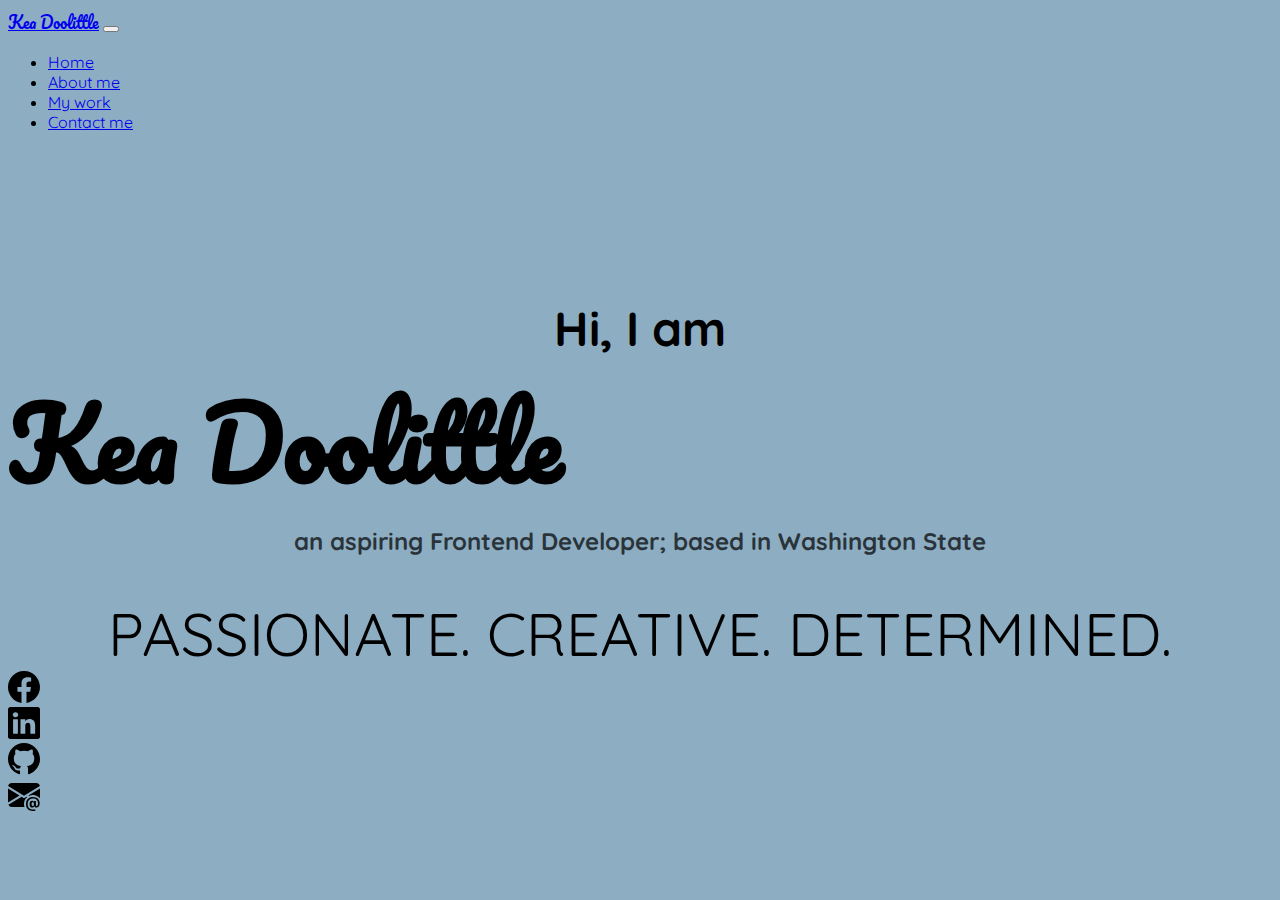
<file: index.html>
<!DOCTYPE html>
<html lang="en">
  <head>
    <meta charset="UTF-8" />
    <meta http-equiv="X-UA-Compatible" content="IE=edge" />
    <meta name="viewport" content="width=device-width, initial-scale=1.0" />
    <meta
      name="description"
      content="Check out my portfolio! My name is Kea Doolittle- a Frontend Developer based in Washington State."
    />
    <title>Homepage -Kea Doolittle</title>
    <link href="/src/style.css" rel="stylesheet" type="text/css" />
    <link
      href="https://cdn.jsdelivr.net/npm/bootstrap@5.2.2/dist/css/bootstrap.min.css"
      rel="stylesheet"
      integrity="sha384-Zenh87qX5JnK2Jl0vWa8Ck2rdkQ2Bzep5IDxbcnCeuOxjzrPF/et3URy9Bv1WTRi"
      crossorigin="anonymous"
    />
    <link rel="preconnect" href="https://fonts.googleapis.com" />
    <link rel="preconnect" href="https://fonts.gstatic.com" crossorigin />
    <link rel="preconnect" href="https://fonts.googleapis.com" />
    <link rel="preconnect" href="https://fonts.gstatic.com" crossorigin />
    <link
      href="https://fonts.googleapis.com/css2?family=Pacifico&family=Quicksand:wght@400;500;600;700&display=swap"
      rel="stylesheet"
    />
    <script
      src="https://cdn.jsdelivr.net/npm/bootstrap@5.2.2/dist/js/bootstrap.bundle.min.js"
      integrity="sha384-OERcA2EqjJCMA+/3y+gxIOqMEjwtxJY7qPCqsdltbNJuaOe923+mo//f6V8Qbsw3"
      crossorigin="anonymous"
    ></script>
  </head>
  <body>
    <nav
      class="navbar navbar-expand-lg fixed-top"
      style="background-color: rgb(141, 173, 194)"
    >
      <div class="container-fluid">
        <a class="navbar-brand" href="/index.html">Kea Doolittle</a>
        <button
          class="navbar-toggler"
          type="button"
          data-bs-toggle="collapse"
          data-bs-target="#navbarNav"
          aria-controls="navbarNav"
          aria-expanded="false"
          aria-label="Toggle navigation"
        >
          <span class="navbar-toggler-icon"></span>
        </button>
        <div class="collapse navbar-collapse" id="navbarNav">
          <ul class="navbar-nav ms-auto">
            <li class="nav-item">
              <a class="nav-link active" aria-current="page" href="/index.html"
                >Home</a
              >
            </li>
            <li class="nav-item">
              <a class="nav-link" href="/aboutme.html">About me</a>
            </li>
            <li class="nav-item">
              <a
                class="nav-link"
                aria-current="page"
                href="/aboutme.html#projects"
                >My work
              </a>
            </li>
            <li class="nav-item">
              <a class="nav-link" href="/contact.html">Contact me</a>
            </li>
          </ul>
        </div>
      </div>
    </nav>
    <div class="hero">
      <h2 class="text-center">Hi, I am</h2>
      <h1 class="text-center">Kea Doolittle</h1>
      <h3 class="text-center">
        an aspiring Frontend Developer; based in Washington State
      </h3>
      <div class="introduction">PASSIONATE. CREATIVE. DETERMINED.</div>
    </div>
    <div class="container">
      <div class="row justify-space-evenly fixed-bottom social-links">
        <div class="col-3 text-center">
          <a
            href="https://www.facebook.com/KeaDoolittle/"
            target="_blank"
            class="social-links"
            ><svg
              xmlns="http://www.w3.org/2000/svg"
              width="32"
              height="32"
              fill="currentColor"
              class="bi bi-facebook"
              viewBox="0 0 16 16"
            >
              <path
                d="M16 8.049c0-4.446-3.582-8.05-8-8.05C3.58 0-.002 3.603-.002 8.05c0 4.017 2.926 7.347 6.75 7.951v-5.625h-2.03V8.05H6.75V6.275c0-2.017 1.195-3.131 3.022-3.131.876 0 1.791.157 1.791.157v1.98h-1.009c-.993 0-1.303.621-1.303 1.258v1.51h2.218l-.354 2.326H9.25V16c3.824-.604 6.75-3.934 6.75-7.951z"
              />
            </svg>
          </a>
        </div>
        <div class="col-3 text-center">
          <a
            href="https://www.linkedin.com/in/kevay-doolittle-869186257/"
            target="_blank"
            class="social-links"
          >
            <svg
              xmlns="http://www.w3.org/2000/svg"
              width="32"
              height="32"
              fill="currentColor"
              class="bi bi-linkedin"
              viewBox="0 0 16 16"
            >
              <path
                d="M0 1.146C0 .513.526 0 1.175 0h13.65C15.474 0 16 .513 16 1.146v13.708c0 .633-.526 1.146-1.175 1.146H1.175C.526 16 0 15.487 0 14.854V1.146zm4.943 12.248V6.169H2.542v7.225h2.401zm-1.2-8.212c.837 0 1.358-.554 1.358-1.248-.015-.709-.52-1.248-1.342-1.248-.822 0-1.359.54-1.359 1.248 0 .694.521 1.248 1.327 1.248h.016zm4.908 8.212V9.359c0-.216.016-.432.08-.586.173-.431.568-.878 1.232-.878.869 0 1.216.662 1.216 1.634v3.865h2.401V9.25c0-2.22-1.184-3.252-2.764-3.252-1.274 0-1.845.7-2.165 1.193v.025h-.016a5.54 5.54 0 0 1 .016-.025V6.169h-2.4c.03.678 0 7.225 0 7.225h2.4z"
              />
            </svg>
          </a>
        </div>
        <div class="col-3 text-center">
          <a
            href="https://github.com/keyyuh"
            target="_blank"
            class="social-links"
          >
            <svg
              xmlns="http://www.w3.org/2000/svg"
              width="32"
              height="32"
              fill="currentColor"
              class="bi bi-github"
              viewBox="0 0 16 16"
            >
              <path
                d="M8 0C3.58 0 0 3.58 0 8c0 3.54 2.29 6.53 5.47 7.59.4.07.55-.17.55-.38 0-.19-.01-.82-.01-1.49-2.01.37-2.53-.49-2.69-.94-.09-.23-.48-.94-.82-1.13-.28-.15-.68-.52-.01-.53.63-.01 1.08.58 1.23.82.72 1.21 1.87.87 2.33.66.07-.52.28-.87.51-1.07-1.78-.2-3.64-.89-3.64-3.95 0-.87.31-1.59.82-2.15-.08-.2-.36-1.02.08-2.12 0 0 .67-.21 2.2.82.64-.18 1.32-.27 2-.27.68 0 1.36.09 2 .27 1.53-1.04 2.2-.82 2.2-.82.44 1.1.16 1.92.08 2.12.51.56.82 1.27.82 2.15 0 3.07-1.87 3.75-3.65 3.95.29.25.54.73.54 1.48 0 1.07-.01 1.93-.01 2.2 0 .21.15.46.55.38A8.012 8.012 0 0 0 16 8c0-4.42-3.58-8-8-8z"
              />
            </svg>
          </a>
        </div>
        <div class="col-3 text-center">
          <a href="mailto:kdoless@yahoo.com" class="social-links">
            <svg
              xmlns="http://www.w3.org/2000/svg"
              width="32"
              height="32"
              fill="currentColor"
              class="bi bi-envelope-at-fill"
              viewBox="0 0 16 16"
            >
              <path
                d="M2 2A2 2 0 0 0 .05 3.555L8 8.414l7.95-4.859A2 2 0 0 0 14 2H2Zm-2 9.8V4.698l5.803 3.546L0 11.801Zm6.761-2.97-6.57 4.026A2 2 0 0 0 2 14h6.256A4.493 4.493 0 0 1 8 12.5a4.49 4.49 0 0 1 1.606-3.446l-.367-.225L8 9.586l-1.239-.757ZM16 9.671V4.697l-5.803 3.546.338.208A4.482 4.482 0 0 1 12.5 8c1.414 0 2.675.652 3.5 1.671Z"
              />
              <path
                d="M15.834 12.244c0 1.168-.577 2.025-1.587 2.025-.503 0-1.002-.228-1.12-.648h-.043c-.118.416-.543.643-1.015.643-.77 0-1.259-.542-1.259-1.434v-.529c0-.844.481-1.4 1.26-1.4.585 0 .87.333.953.63h.03v-.568h.905v2.19c0 .272.18.42.411.42.315 0 .639-.415.639-1.39v-.118c0-1.277-.95-2.326-2.484-2.326h-.04c-1.582 0-2.64 1.067-2.64 2.724v.157c0 1.867 1.237 2.654 2.57 2.654h.045c.507 0 .935-.07 1.18-.18v.731c-.219.1-.643.175-1.237.175h-.044C10.438 16 9 14.82 9 12.646v-.214C9 10.36 10.421 9 12.485 9h.035c2.12 0 3.314 1.43 3.314 3.034v.21Zm-4.04.21v.227c0 .586.227.8.581.8.31 0 .564-.17.564-.743v-.367c0-.516-.275-.708-.572-.708-.346 0-.573.245-.573.791Z"
              />
            </svg>
          </a>
        </div>
      </div>
    </div>
  </body>
</html>
</file>
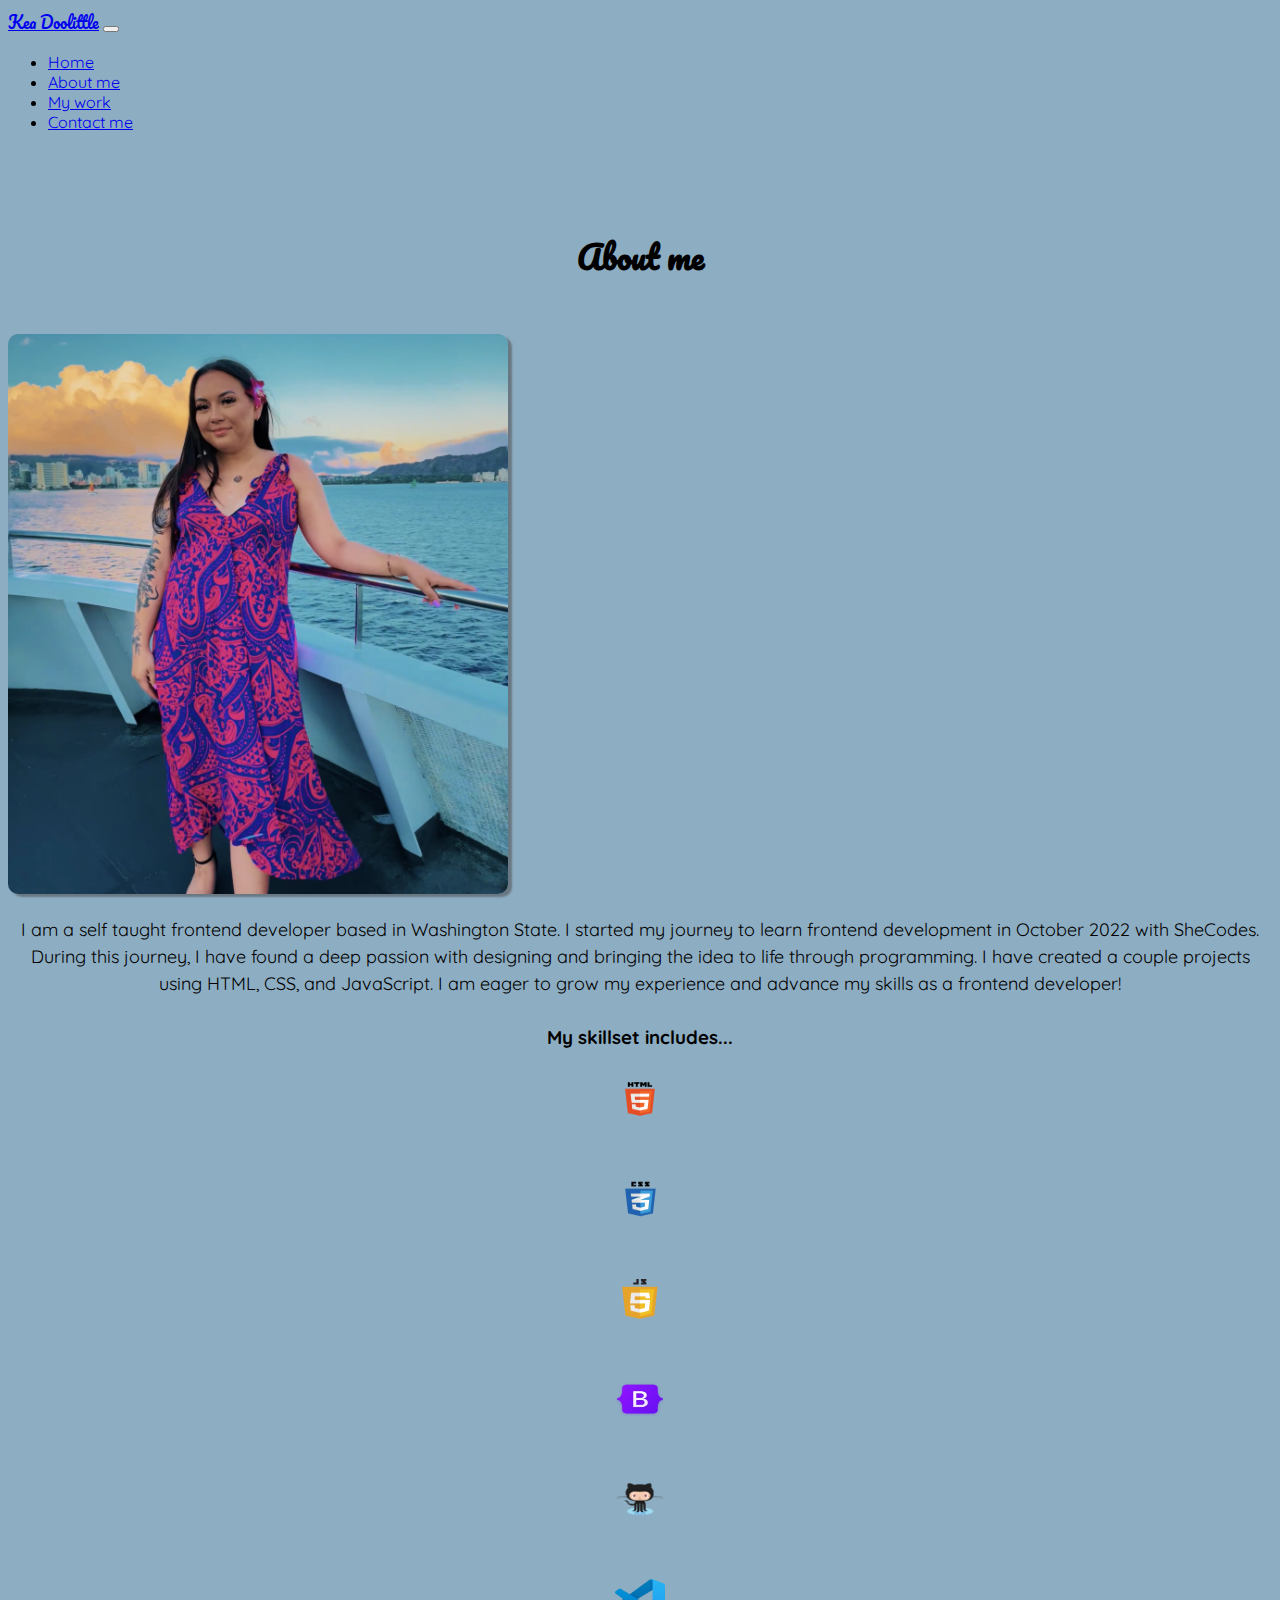
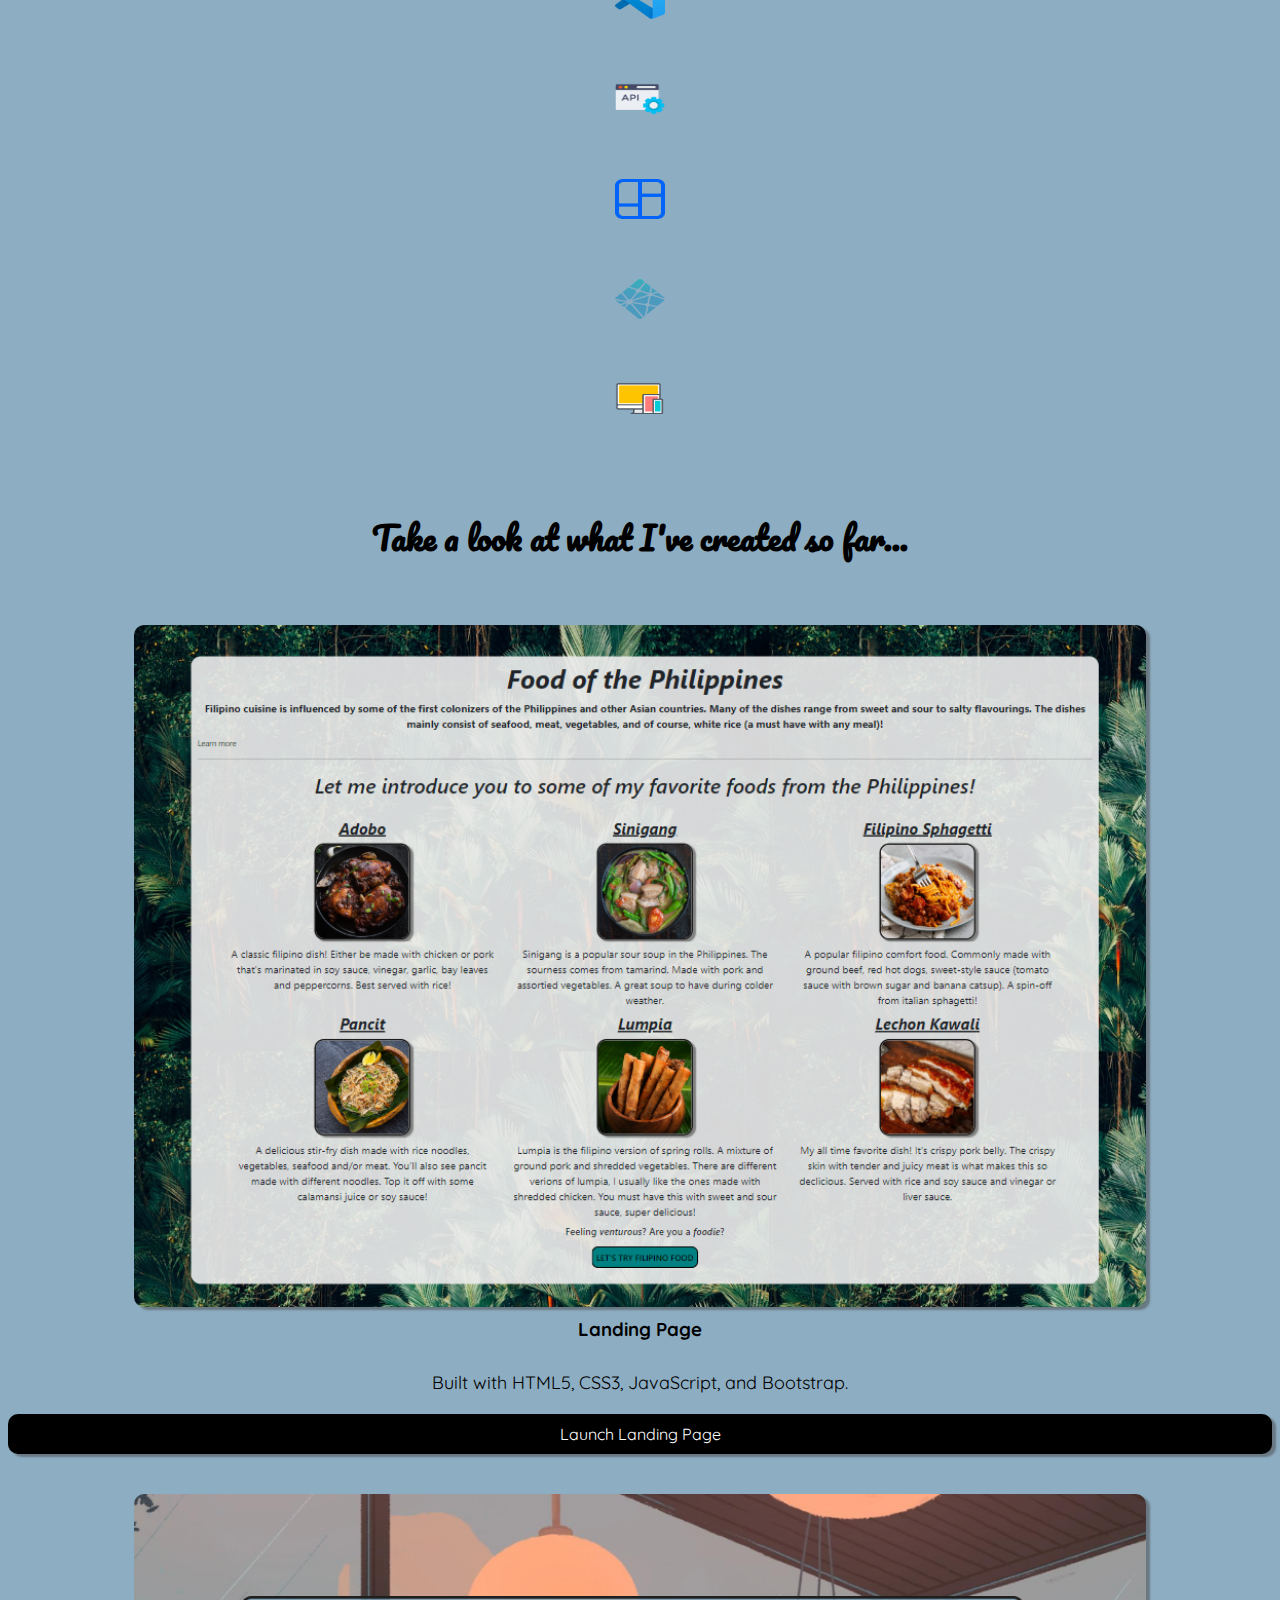
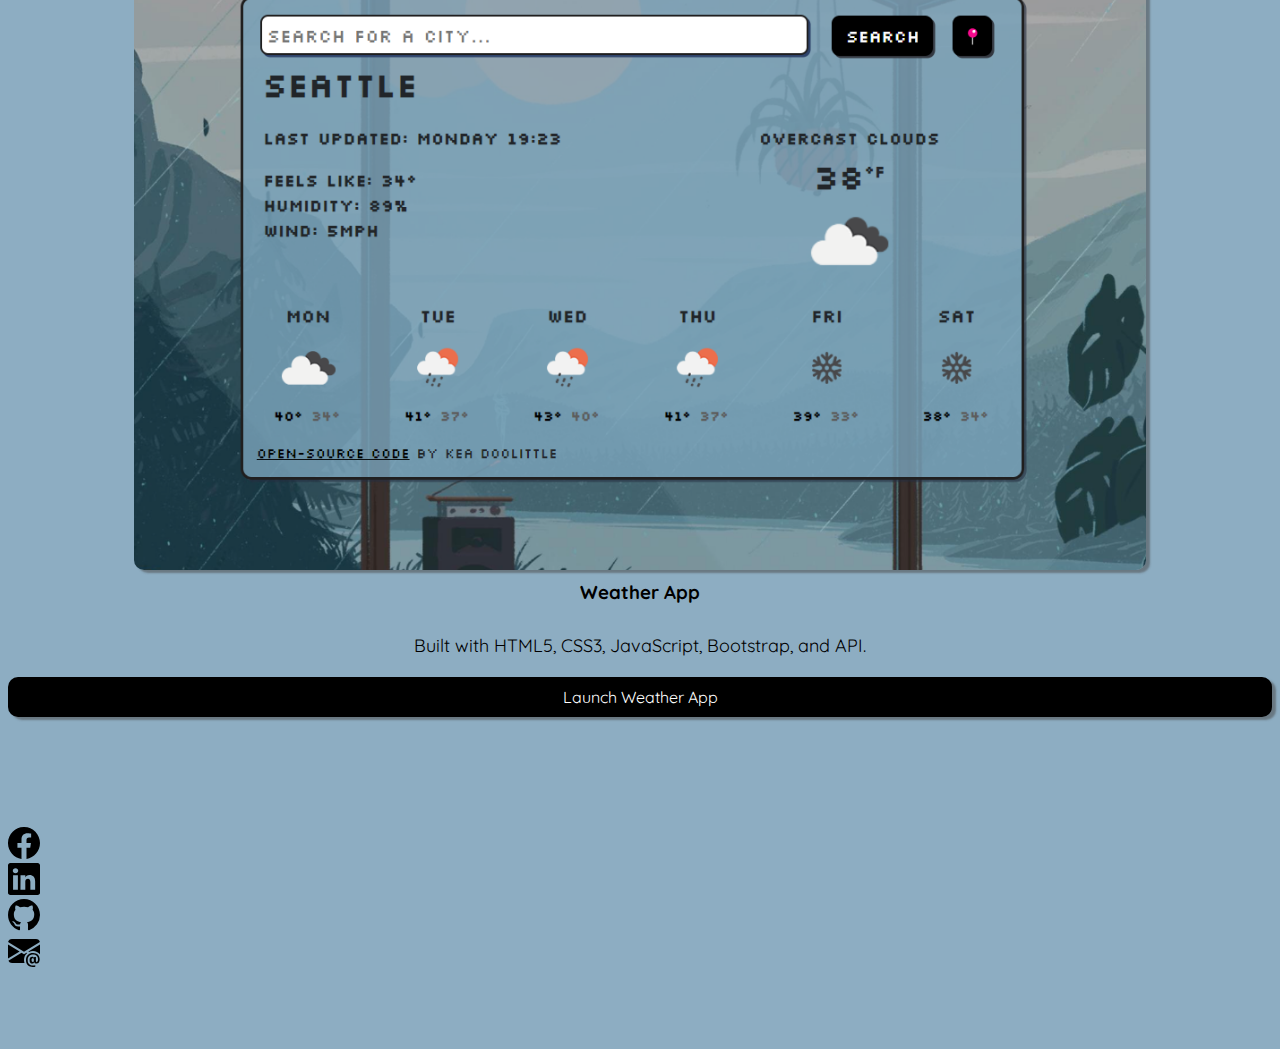
<file: aboutme.html>
<!DOCTYPE html>
<html lang="en">
  <head>
    <meta charset="UTF-8" />
    <meta http-equiv="X-UA-Compatible" content="IE=edge" />
    <meta name="viewport" content="width=device-width, initial-scale=1.0" />
    <meta
      name="description"
      content="An aspiring self taught frontend developer. I have built a couple of projects demonstrating the coding and programming skills that I have learned so far."
    />
    <link href="/src/style.css" rel="stylesheet" type="text/css" />
    <link
      href="https://cdn.jsdelivr.net/npm/bootstrap@5.2.2/dist/css/bootstrap.min.css"
      rel="stylesheet"
      integrity="sha384-Zenh87qX5JnK2Jl0vWa8Ck2rdkQ2Bzep5IDxbcnCeuOxjzrPF/et3URy9Bv1WTRi"
      crossorigin="anonymous"
    />
    <link
      href="https://fonts.googleapis.com/css2?family=Pacifico&family=Quicksand:wght@400;500;600;700&display=swap"
      rel="stylesheet"
    />
    <script
      src="https://cdn.jsdelivr.net/npm/bootstrap@5.2.2/dist/js/bootstrap.bundle.min.js"
      integrity="sha384-OERcA2EqjJCMA+/3y+gxIOqMEjwtxJY7qPCqsdltbNJuaOe923+mo//f6V8Qbsw3"
      crossorigin="anonymous"
    ></script>
    <title>About Me -Kea Doolittle</title>
  </head>
  <body>
    <nav
      class="navbar navbar-expand-lg fixed-top"
      style="background-color: rgb(141, 173, 194)"
    >
      <div class="container-fluid">
        <a class="navbar-brand" href="/index.html">Kea Doolittle</a>
        <button
          class="navbar-toggler"
          type="button"
          data-bs-toggle="collapse"
          data-bs-target="#navbarNav"
          aria-controls="navbarNav"
          aria-expanded="false"
          aria-label="Toggle navigation"
        >
          <span class="navbar-toggler-icon"></span>
        </button>
        <div class="collapse navbar-collapse" id="navbarNav">
          <ul class="navbar-nav ms-auto">
            <li class="nav-item">
              <a class="nav-link" aria-current="page" href="/index.html"
                >Home</a
              >
            </li>
            <li class="nav-item">
              <a class="nav-link active" href="/aboutme.html">About me</a>
            </li>
            <li class="nav-item">
              <a
                class="nav-link"
                aria-current="page"
                href="/aboutme.html#projects"
                >My work
              </a>
            </li>
            <li class="nav-item">
              <a class="nav-link" href="/contact.html">Contact me</a>
            </li>
          </ul>
        </div>
      </div>
    </nav>
    <div class="content">
      <h1>About me</h1>
      <div class="container about-me-paragraph">
        <div class="row justify-space-evenly text-center">
          <div class="col-xl-6">
            <img
              src="/images/me.png"
              alt="Kevay Doolittle"
              class="my-picture"
              width="500"
            />
          </div>
          <div class="col-xl-6">
            <p>
              I am a self taught frontend developer based in Washington State. I
              started my journey to learn frontend development in October 2022
              with SheCodes. During this journey, I have found a deep passion
              with designing and bringing the idea to life through programming.
              I have created a couple projects using HTML, CSS, and JavaScript.
              I am eager to grow my experience and advance my skills as a
              frontend developer!
            </p>
            <h3 class="heading">My skillset includes...</h3>
            <div class="row text-center skills-display">
              <div class="col-3">
                <img
                  src="/images/html-5.png"
                  alt="HTML"
                  class="img-fluid skills-icons"
                />
              </div>
              <div class="col-3">
                <img
                  src="/images/css3.png"
                  alt="CSS3"
                  class="img-fluid skills-icons"
                />
              </div>
              <div class="col-3">
                <img
                  src="/images/javascript.png"
                  alt="JavaScript"
                  class="img-fluid skills-icons"
                />
              </div>
              <div class="col-3">
                <img
                  src="/images/bootstrap.png"
                  alt="Bootstrap"
                  class="img-fluid skills-icons"
                />
              </div>
            </div>
            <div class="row justify-space-evenly skills-display">
              <div class="col-3">
                <img
                  src="/images/github.png"
                  alt="Github"
                  class="img-fluid skills-icons"
                />
              </div>
              <div class="col-3">
                <img
                  src="/images/vscode.png"
                  alt="VS Code"
                  class="img-fluid skills-icons"
                />
              </div>
              <div class="col-3">
                <img
                  src="/images/api.png"
                  alt="API"
                  class="img-fluid skills-icons"
                />
              </div>
              <div class="col-3">
                <img
                  src="/images/flexbox.png"
                  alt="Flexbox"
                  class="img-fluid skills-icons"
                />
              </div>
            </div>
            <div class="row justify-space-evenly skills-display">
              <div class="col-3">
                <img
                  src="/images/netlify.png"
                  alt="Netlify"
                  class="img-fluid skills-icons"
                />
              </div>
              <div class="col-3">
                <img
                  src="/images/responsive.png"
                  alt="responsive"
                  class="img-fluid skills-icons"
                />
              </div>
            </div>
          </div>
        </div>
      </div>
      <h1 id="projects" class="text-center">
        Take a look at what I've created so far...
      </h1>
      <div class="container">
        <div class="row">
          <div class="col-md-6">
            <img src="/images/landingpage.png" class="img-fluid project"" />
            <h3 class="text-center mt-2">Landing Page</h3>
            <p>Built with HTML5, CSS3, JavaScript, and Bootstrap.</p>
            <a
              href="https://moonlit-fox-4d3e77.netlify.app/"
              target="_blank"
              class="btn-main w-50"
            >
              Launch Landing Page
            </a>
          </div>
          <div class="col-md-6">
            <img src="/images/weatherapp.png" class="img-fluid project" />
            <h3 class="text-center mt-2">Weather App</h3>
            <p>Built with HTML5, CSS3, JavaScript, Bootstrap, and API.</p>
            <a
              href="https://amazing-pithivier-9e2695.netlify.app/"
              target="_blank"
              class="btn-main w-50"
            >
              Launch Weather App
            </a>
          </div>
        </div>
      </div>
    </div>
    <div class="container">
      <div class="row justify-space-evenly sticky-bottom social-links">
        <div class="col-3 text-center">
          <a
            href="https://www.facebook.com/KeaDoolittle/"
            target="_blank"
            class="social-links"
            ><svg
              xmlns="http://www.w3.org/2000/svg"
              width="32"
              height="32"
              fill="currentColor"
              class="bi bi-facebook"
              viewBox="0 0 16 16"
            >
              <path
                d="M16 8.049c0-4.446-3.582-8.05-8-8.05C3.58 0-.002 3.603-.002 8.05c0 4.017 2.926 7.347 6.75 7.951v-5.625h-2.03V8.05H6.75V6.275c0-2.017 1.195-3.131 3.022-3.131.876 0 1.791.157 1.791.157v1.98h-1.009c-.993 0-1.303.621-1.303 1.258v1.51h2.218l-.354 2.326H9.25V16c3.824-.604 6.75-3.934 6.75-7.951z"
              />
            </svg>
          </a>
        </div>
        <div class="col-3 text-center">
          <a
            href="https://www.linkedin.com/in/kevay-doolittle-869186257/"
            target="_blank"
            class="social-links"
          >
            <svg
              xmlns="http://www.w3.org/2000/svg"
              width="32"
              height="32"
              fill="currentColor"
              class="bi bi-linkedin"
              viewBox="0 0 16 16"
            >
              <path
                d="M0 1.146C0 .513.526 0 1.175 0h13.65C15.474 0 16 .513 16 1.146v13.708c0 .633-.526 1.146-1.175 1.146H1.175C.526 16 0 15.487 0 14.854V1.146zm4.943 12.248V6.169H2.542v7.225h2.401zm-1.2-8.212c.837 0 1.358-.554 1.358-1.248-.015-.709-.52-1.248-1.342-1.248-.822 0-1.359.54-1.359 1.248 0 .694.521 1.248 1.327 1.248h.016zm4.908 8.212V9.359c0-.216.016-.432.08-.586.173-.431.568-.878 1.232-.878.869 0 1.216.662 1.216 1.634v3.865h2.401V9.25c0-2.22-1.184-3.252-2.764-3.252-1.274 0-1.845.7-2.165 1.193v.025h-.016a5.54 5.54 0 0 1 .016-.025V6.169h-2.4c.03.678 0 7.225 0 7.225h2.4z"
              />
            </svg>
          </a>
        </div>
        <div class="col-3 text-center">
          <a
            href="https://github.com/keyyuh"
            target="_blank"
            class="social-links"
          >
            <svg
              xmlns="http://www.w3.org/2000/svg"
              width="32"
              height="32"
              fill="currentColor"
              class="bi bi-github"
              viewBox="0 0 16 16"
            >
              <path
                d="M8 0C3.58 0 0 3.58 0 8c0 3.54 2.29 6.53 5.47 7.59.4.07.55-.17.55-.38 0-.19-.01-.82-.01-1.49-2.01.37-2.53-.49-2.69-.94-.09-.23-.48-.94-.82-1.13-.28-.15-.68-.52-.01-.53.63-.01 1.08.58 1.23.82.72 1.21 1.87.87 2.33.66.07-.52.28-.87.51-1.07-1.78-.2-3.64-.89-3.64-3.95 0-.87.31-1.59.82-2.15-.08-.2-.36-1.02.08-2.12 0 0 .67-.21 2.2.82.64-.18 1.32-.27 2-.27.68 0 1.36.09 2 .27 1.53-1.04 2.2-.82 2.2-.82.44 1.1.16 1.92.08 2.12.51.56.82 1.27.82 2.15 0 3.07-1.87 3.75-3.65 3.95.29.25.54.73.54 1.48 0 1.07-.01 1.93-.01 2.2 0 .21.15.46.55.38A8.012 8.012 0 0 0 16 8c0-4.42-3.58-8-8-8z"
              />
            </svg>
          </a>
        </div>
        <div class="col-3 text-center">
          <a href="mailto:kdoless@yahoo.com" class="social-links">
            <svg
              xmlns="http://www.w3.org/2000/svg"
              width="32"
              height="32"
              fill="currentColor"
              class="bi bi-envelope-at-fill"
              viewBox="0 0 16 16"
            >
              <path
                d="M2 2A2 2 0 0 0 .05 3.555L8 8.414l7.95-4.859A2 2 0 0 0 14 2H2Zm-2 9.8V4.698l5.803 3.546L0 11.801Zm6.761-2.97-6.57 4.026A2 2 0 0 0 2 14h6.256A4.493 4.493 0 0 1 8 12.5a4.49 4.49 0 0 1 1.606-3.446l-.367-.225L8 9.586l-1.239-.757ZM16 9.671V4.697l-5.803 3.546.338.208A4.482 4.482 0 0 1 12.5 8c1.414 0 2.675.652 3.5 1.671Z"
              />
              <path
                d="M15.834 12.244c0 1.168-.577 2.025-1.587 2.025-.503 0-1.002-.228-1.12-.648h-.043c-.118.416-.543.643-1.015.643-.77 0-1.259-.542-1.259-1.434v-.529c0-.844.481-1.4 1.26-1.4.585 0 .87.333.953.63h.03v-.568h.905v2.19c0 .272.18.42.411.42.315 0 .639-.415.639-1.39v-.118c0-1.277-.95-2.326-2.484-2.326h-.04c-1.582 0-2.64 1.067-2.64 2.724v.157c0 1.867 1.237 2.654 2.57 2.654h.045c.507 0 .935-.07 1.18-.18v.731c-.219.1-.643.175-1.237.175h-.044C10.438 16 9 14.82 9 12.646v-.214C9 10.36 10.421 9 12.485 9h.035c2.12 0 3.314 1.43 3.314 3.034v.21Zm-4.04.21v.227c0 .586.227.8.581.8.31 0 .564-.17.564-.743v-.367c0-.516-.275-.708-.572-.708-.346 0-.573.245-.573.791Z"
              />
            </svg>
          </a>
        </div>
      </div>
    </div>
  </body>
</html>
</file>
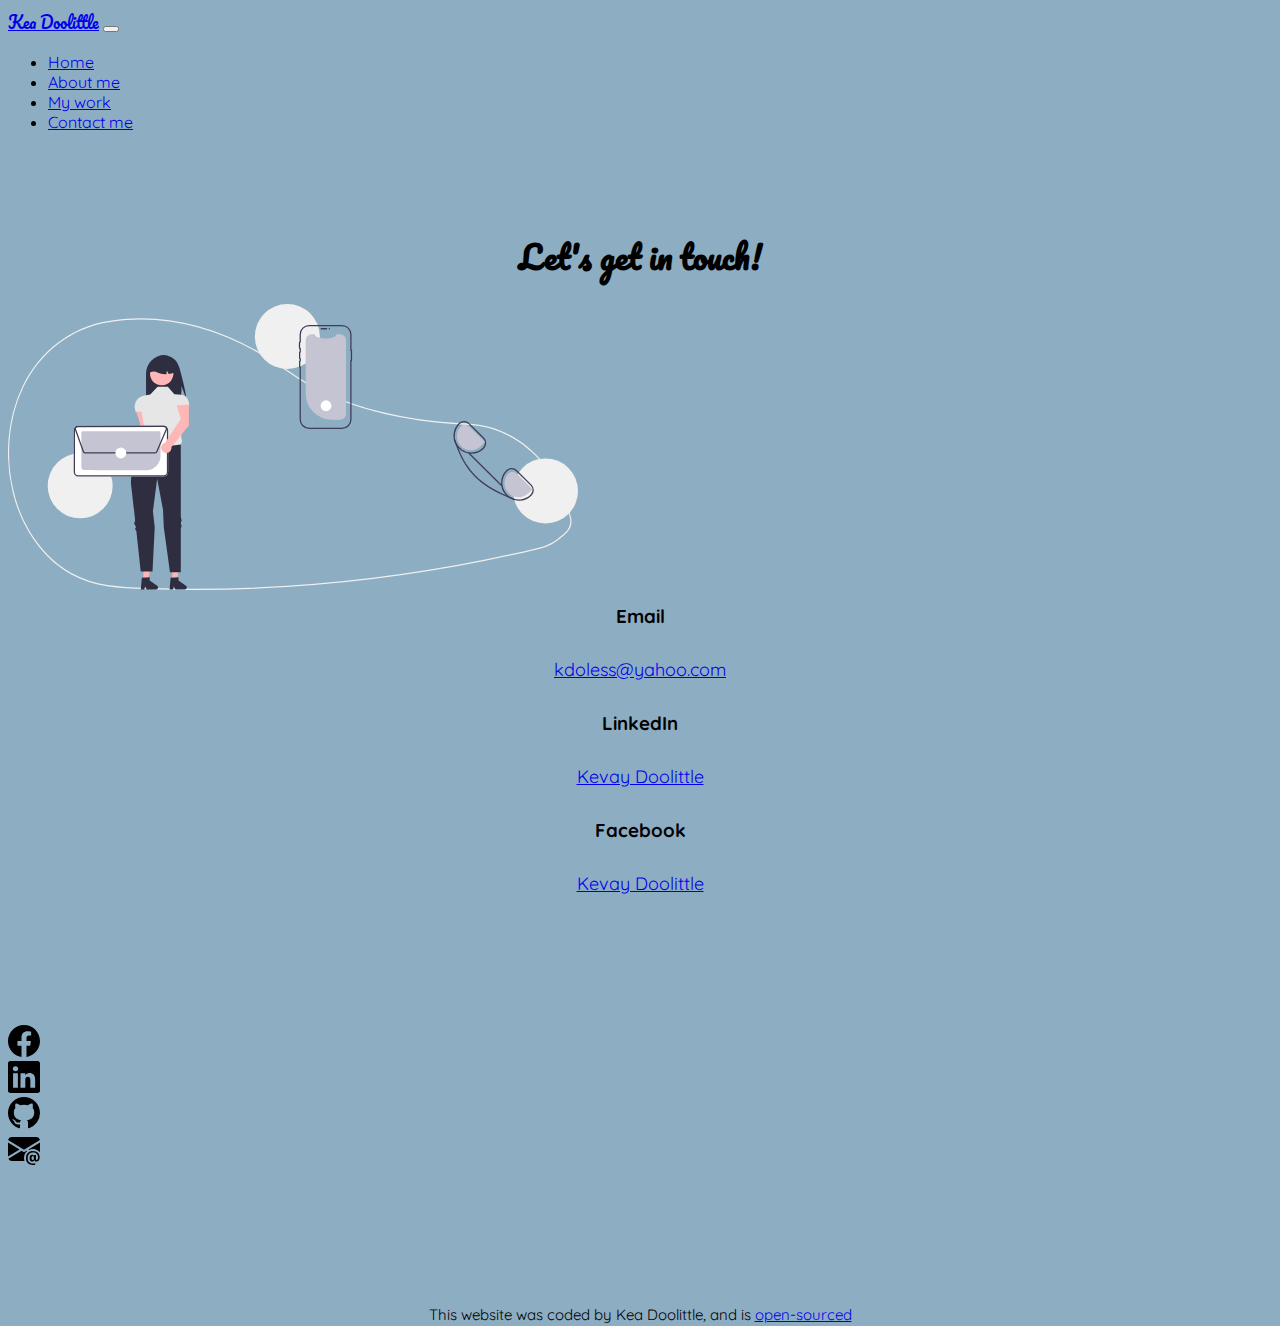
<file: contact.html>
<!DOCTYPE html>
<html lang="en">
  <head>
    <meta charset="UTF-8" />
    <meta http-equiv="X-UA-Compatible" content="IE=edge" />
    <meta name="viewport" content="width=device-width, initial-scale=1.0" />
    <meta name="description" content="Let's connect and discuss more!" />
    <title>Homepage -Kea Doolittle</title>
    <link href="/src/style.css" rel="stylesheet" type="text/css" />
    <link
      href="https://cdn.jsdelivr.net/npm/bootstrap@5.2.2/dist/css/bootstrap.min.css"
      rel="stylesheet"
      integrity="sha384-Zenh87qX5JnK2Jl0vWa8Ck2rdkQ2Bzep5IDxbcnCeuOxjzrPF/et3URy9Bv1WTRi"
      crossorigin="anonymous"
    />
    <link rel="preconnect" href="https://fonts.googleapis.com" />
    <link rel="preconnect" href="https://fonts.gstatic.com" crossorigin />
    <link rel="preconnect" href="https://fonts.googleapis.com" />
    <link rel="preconnect" href="https://fonts.gstatic.com" crossorigin />
    <link
      href="https://fonts.googleapis.com/css2?family=Pacifico&family=Quicksand:wght@400;500;600;700&display=swap"
      rel="stylesheet"
    />
    <script
      src="https://cdn.jsdelivr.net/npm/bootstrap@5.2.2/dist/js/bootstrap.bundle.min.js"
      integrity="sha384-OERcA2EqjJCMA+/3y+gxIOqMEjwtxJY7qPCqsdltbNJuaOe923+mo//f6V8Qbsw3"
      crossorigin="anonymous"
    ></script>
  </head>
  <body>
    <nav
      class="navbar navbar-expand-lg fixed-top"
      style="background-color: rgb(141, 173, 194)"
    >
      <div class="container-fluid">
        <a class="navbar-brand" href="/index.html">Kea Doolittle</a>
        <button
          class="navbar-toggler"
          type="button"
          data-bs-toggle="collapse"
          data-bs-target="#navbarNav"
          aria-controls="navbarNav"
          aria-expanded="false"
          aria-label="Toggle navigation"
        >
          <span class="navbar-toggler-icon"></span>
        </button>
        <div class="collapse navbar-collapse" id="navbarNav">
          <ul class="navbar-nav ms-auto">
            <li class="nav-item">
              <a class="nav-link" aria-current="page" href="/index.html"
                >Home</a
              >
            </li>
            <li class="nav-item">
              <a class="nav-link" href="/aboutme.html">About me</a>
            </li>
            <li class="nav-item">
              <a
                class="nav-link active"
                aria-current="page"
                href="/aboutme.html#projects"
                >My work
              </a>
            </li>
            <li class="nav-item">
              <a class="nav-link active" href="/contact.html">Contact me</a>
            </li>
          </ul>
        </div>
      </div>
    </nav>
    <div class="content">
      <div class="container">
        <h1 class="text-center">Let's get in touch!</h1>
        <div class="row">
          <div class="col-md-6 mt-1">
            <img
              src="/images/undraw_contact_us_re_4qqt.svg"
              width="570"
              class="mt-4 contact-image"
            />
          </div>
          <div class="col-md-6 contact-info">
            <h3>Email</h3>
            <p><a href="mailto:kdoless@yahoo.com">kdoless@yahoo.com</a></p>
            <h3>LinkedIn</h3>
            <p>
              <a
                href="https://www.linkedin.com/in/kevay-doolittle-869186257/"
                target="_blank"
                >Kevay Doolittle</a
              >
            </p>
            <h3>Facebook</h3>
            <p>
              <a href="https://www.facebook.com/KeaDoolittle/" target="_blank"
                >Kevay Doolittle</a
              >
            </p>
          </div>
        </div>
      </div>
    </div>
    <div class="container">
      <div class="row justify-space-evenly fixed-bottom social-links">
        <div class="col-3 text-center">
          <a
            href="https://www.facebook.com/KeaDoolittle/"
            target="_blank"
            class="social-links"
            ><svg
              xmlns="http://www.w3.org/2000/svg"
              width="32"
              height="32"
              fill="currentColor"
              class="bi bi-facebook"
              viewBox="0 0 16 16"
            >
              <path
                d="M16 8.049c0-4.446-3.582-8.05-8-8.05C3.58 0-.002 3.603-.002 8.05c0 4.017 2.926 7.347 6.75 7.951v-5.625h-2.03V8.05H6.75V6.275c0-2.017 1.195-3.131 3.022-3.131.876 0 1.791.157 1.791.157v1.98h-1.009c-.993 0-1.303.621-1.303 1.258v1.51h2.218l-.354 2.326H9.25V16c3.824-.604 6.75-3.934 6.75-7.951z"
              />
            </svg>
          </a>
        </div>
        <div class="col-3 text-center">
          <a
            href="https://www.linkedin.com/in/kevay-doolittle-869186257/"
            target="_blank"
            class="social-links"
          >
            <svg
              xmlns="http://www.w3.org/2000/svg"
              width="32"
              height="32"
              fill="currentColor"
              class="bi bi-linkedin"
              viewBox="0 0 16 16"
            >
              <path
                d="M0 1.146C0 .513.526 0 1.175 0h13.65C15.474 0 16 .513 16 1.146v13.708c0 .633-.526 1.146-1.175 1.146H1.175C.526 16 0 15.487 0 14.854V1.146zm4.943 12.248V6.169H2.542v7.225h2.401zm-1.2-8.212c.837 0 1.358-.554 1.358-1.248-.015-.709-.52-1.248-1.342-1.248-.822 0-1.359.54-1.359 1.248 0 .694.521 1.248 1.327 1.248h.016zm4.908 8.212V9.359c0-.216.016-.432.08-.586.173-.431.568-.878 1.232-.878.869 0 1.216.662 1.216 1.634v3.865h2.401V9.25c0-2.22-1.184-3.252-2.764-3.252-1.274 0-1.845.7-2.165 1.193v.025h-.016a5.54 5.54 0 0 1 .016-.025V6.169h-2.4c.03.678 0 7.225 0 7.225h2.4z"
              />
            </svg>
          </a>
        </div>
        <div class="col-3 text-center">
          <a
            href="https://github.com/keyyuh"
            target="_blank"
            class="social-links"
          >
            <svg
              xmlns="http://www.w3.org/2000/svg"
              width="32"
              height="32"
              fill="currentColor"
              class="bi bi-github"
              viewBox="0 0 16 16"
            >
              <path
                d="M8 0C3.58 0 0 3.58 0 8c0 3.54 2.29 6.53 5.47 7.59.4.07.55-.17.55-.38 0-.19-.01-.82-.01-1.49-2.01.37-2.53-.49-2.69-.94-.09-.23-.48-.94-.82-1.13-.28-.15-.68-.52-.01-.53.63-.01 1.08.58 1.23.82.72 1.21 1.87.87 2.33.66.07-.52.28-.87.51-1.07-1.78-.2-3.64-.89-3.64-3.95 0-.87.31-1.59.82-2.15-.08-.2-.36-1.02.08-2.12 0 0 .67-.21 2.2.82.64-.18 1.32-.27 2-.27.68 0 1.36.09 2 .27 1.53-1.04 2.2-.82 2.2-.82.44 1.1.16 1.92.08 2.12.51.56.82 1.27.82 2.15 0 3.07-1.87 3.75-3.65 3.95.29.25.54.73.54 1.48 0 1.07-.01 1.93-.01 2.2 0 .21.15.46.55.38A8.012 8.012 0 0 0 16 8c0-4.42-3.58-8-8-8z"
              />
            </svg>
          </a>
        </div>
        <div class="col-3 text-center">
          <a href="mailto:kdoless@yahoo.com" class="social-links">
            <svg
              xmlns="http://www.w3.org/2000/svg"
              width="32"
              height="32"
              fill="currentColor"
              class="bi bi-envelope-at-fill"
              viewBox="0 0 16 16"
            >
              <path
                d="M2 2A2 2 0 0 0 .05 3.555L8 8.414l7.95-4.859A2 2 0 0 0 14 2H2Zm-2 9.8V4.698l5.803 3.546L0 11.801Zm6.761-2.97-6.57 4.026A2 2 0 0 0 2 14h6.256A4.493 4.493 0 0 1 8 12.5a4.49 4.49 0 0 1 1.606-3.446l-.367-.225L8 9.586l-1.239-.757ZM16 9.671V4.697l-5.803 3.546.338.208A4.482 4.482 0 0 1 12.5 8c1.414 0 2.675.652 3.5 1.671Z"
              />
              <path
                d="M15.834 12.244c0 1.168-.577 2.025-1.587 2.025-.503 0-1.002-.228-1.12-.648h-.043c-.118.416-.543.643-1.015.643-.77 0-1.259-.542-1.259-1.434v-.529c0-.844.481-1.4 1.26-1.4.585 0 .87.333.953.63h.03v-.568h.905v2.19c0 .272.18.42.411.42.315 0 .639-.415.639-1.39v-.118c0-1.277-.95-2.326-2.484-2.326h-.04c-1.582 0-2.64 1.067-2.64 2.724v.157c0 1.867 1.237 2.654 2.57 2.654h.045c.507 0 .935-.07 1.18-.18v.731c-.219.1-.643.175-1.237.175h-.044C10.438 16 9 14.82 9 12.646v-.214C9 10.36 10.421 9 12.485 9h.035c2.12 0 3.314 1.43 3.314 3.034v.21Zm-4.04.21v.227c0 .586.227.8.581.8.31 0 .564-.17.564-.743v-.367c0-.516-.275-.708-.572-.708-.346 0-.573.245-.573.791Z"
              />
            </svg>
          </a>
        </div>
      </div>
      <p class="text-center codesource">
        This website was coded by Kea Doolittle, and is
        <a href="https://github.com/keyyuh/portfolio" target="_blank"
          >open-sourced</a
        >
      </p>
    </div>
  </body>
</html>
</file>
<file: src/style.css>
:root {
  --box-shadow: 0 5px 10px rgba(0, 0, 0, 0.3);
  --main-font: "Quicksand", sans-serif;
  --secondary-font: "Pacifico", cursive;
}
.navbar-brand {
  font-family: var(--secondary-font);
}
.container {
  padding-bottom: 50px;
}
.hero {
  padding-top: 150px;
}
.hero h1 {
  font-family: var(--secondary-font);
  font-size: 96px;
}
.hero h2 {
  font-size: 48px;
}
.hero h3 {
  font-size: 24px;
  opacity: 0.7;
}
.skills-icons {
  padding-top: 20px;
  padding-bottom: 40px;
  display: block;
  height: 40px;
  width: 50px;
  margin: 0 auto;
}
.content {
  padding-top: 80px;
  padding-bottom: 60px;
}
.content h3 {
  padding: 10px;
  font-weight: 700;
}
.content h1 {
  font-family: var(--secondary-font);
  padding-bottom: 20px;
  text-align: center;
}
body {
  background-color: rgb(141, 173, 194) !important;
  font-family: var(--main-font);
}
h2 {
  font-size: 48px;
}
h1,
h2,
h3 {
  margin: 0;
}
h2,
h3 {
  text-align: center;
  font-family: "Quicksand", sans-serif;
}
.introduction {
  padding-top: 40px;
  text-align: center;
  font-size: 60px;
}
.social-links {
  padding-bottom: 20px;
  color: black;
}
.social-links:hover {
  color: white;
}
p {
  text-align: center;
  line-height: 1.5;
  font-size: 18px;
  border-radius: 5px;
}
.about-me-paragraph {
  display: block;
  padding-top: 30px;
}
.project {
  display: block;
  width: 80%;
  object-fit: cover;
  margin: 0 auto;
  margin-top: 40px;
  border-radius: 10px;
  box-shadow: 4px 3px 2px rgba(73, 73, 73, 0.527);
}
@media (max-width: 768px) {
  h1,
  h2 {
    font-size: 40px !important;
    text-align: center;
  }
  h3 {
    font-size: 28px !important;
  }
  .introduction {
    font-size: 48px;
  }
  .my-picture {
    width: 300px;
    margin-bottom: 20px;
  }
  .about-me-paragraph {
    padding-top: 20px;
  }
  .contact-image {
    display: none;
  }
}
.my-picture {
  border-radius: 10px;
  box-shadow: 4px 3px 2px rgba(73, 73, 73, 0.527);
}
.about-me-heading {
  font-size: 48px;
  font-family: "Pacifico", cursive;
}
.btn-main {
  background-color: rgb(0, 0, 0);
  display: block;
  margin: 0 auto;
  padding: 10px 20px;
  text-align: center;
  border-radius: 10px;
  color: white;
  text-decoration: none;
  box-shadow: 4px 3px 2px rgba(73, 73, 73, 0.527);
}
#projects {
  scroll-margin-top: 60px;
}
.codesource {
  position: relative;
  top: 100px;
  font-size: 15px;
}
</file>
